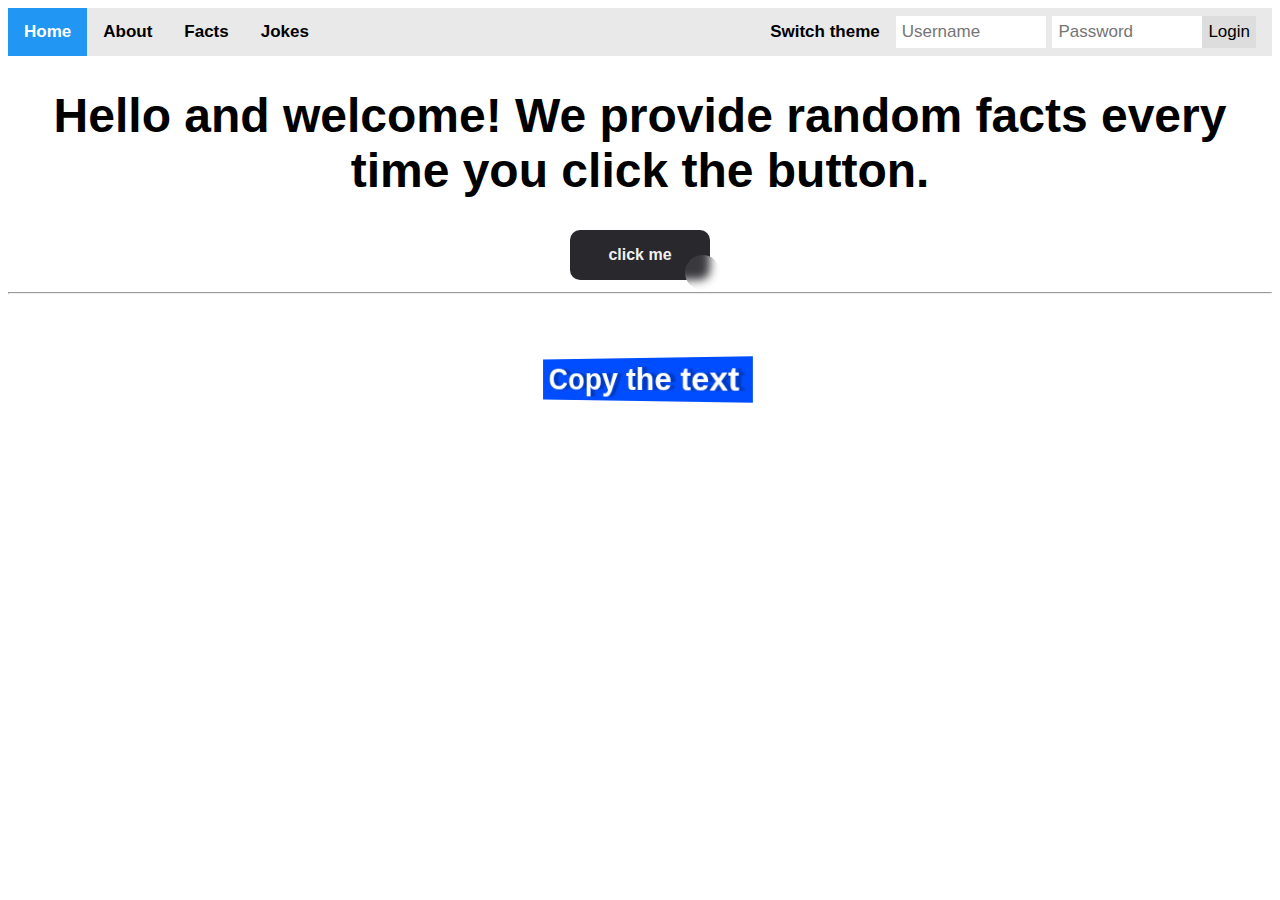
<file: index.html>
<!DOCTYPE html>
<html lang="en">
  <head>
    <meta charset="UTF-8" />
    <meta name="viewport" content="width=device-width, initial-scale=1.0" />
    <title>Facts..</title>
    <link rel="stylesheet" href="styles.css" />
    <!-- Fixed typo here -->
  </head>
  <body>
    <div class="topnav">
      <a class="active" href="https://narekcodes.github.io/RandomFacts/">Home</a>
      <a href="./ricroll.html">About</a>
      <a href="./index.html">Facts</a>
      <a href="./joke.html">Jokes</a>
      <div class="login-container">
        <form>
          <span class="switchbtn" onclick="openNav()">Switch theme</span>
          <input type="text" placeholder="Username" name="username" />
          <input type="text" placeholder="Password" name="psw" />
          <button onclick="smtWentWrong()">Login</button>
        </form>
      </div>
    </div>

    <center>
      <h1>
        Hello and welcome! We provide random facts every time you click the
        button.
      </h1>
      <button class="button-86" role="button" onclick="search()">
        click me
      </button>
      <hr />
      <br />

      <p id="p"></p>
      <button class="button-92" role="button" onclick="copyData()">
        Copy the text
      </button>

      <!-- The overlay -->
      <div id="myNav" class="overlay">
        <!-- Button to close the overlay navigation -->
        <a href="javascript:void(0)" class="closebtn" onclick="closeNav()"
          >&times;</a
        >

        <!-- Overlay content -->
        <div class="overlay-content">
          <a onclick="gray()">Gray</a>
          <a onclick="setWhite()">White</a>
          <a onclick="setWhiteBlue()">White-Blue</a>
          <a onclick="setWhiteRed()">White-Red</a>
        </div>
      </div>
    </center>

    <script src="script.js"></script>
  </body>
</html>
</file>
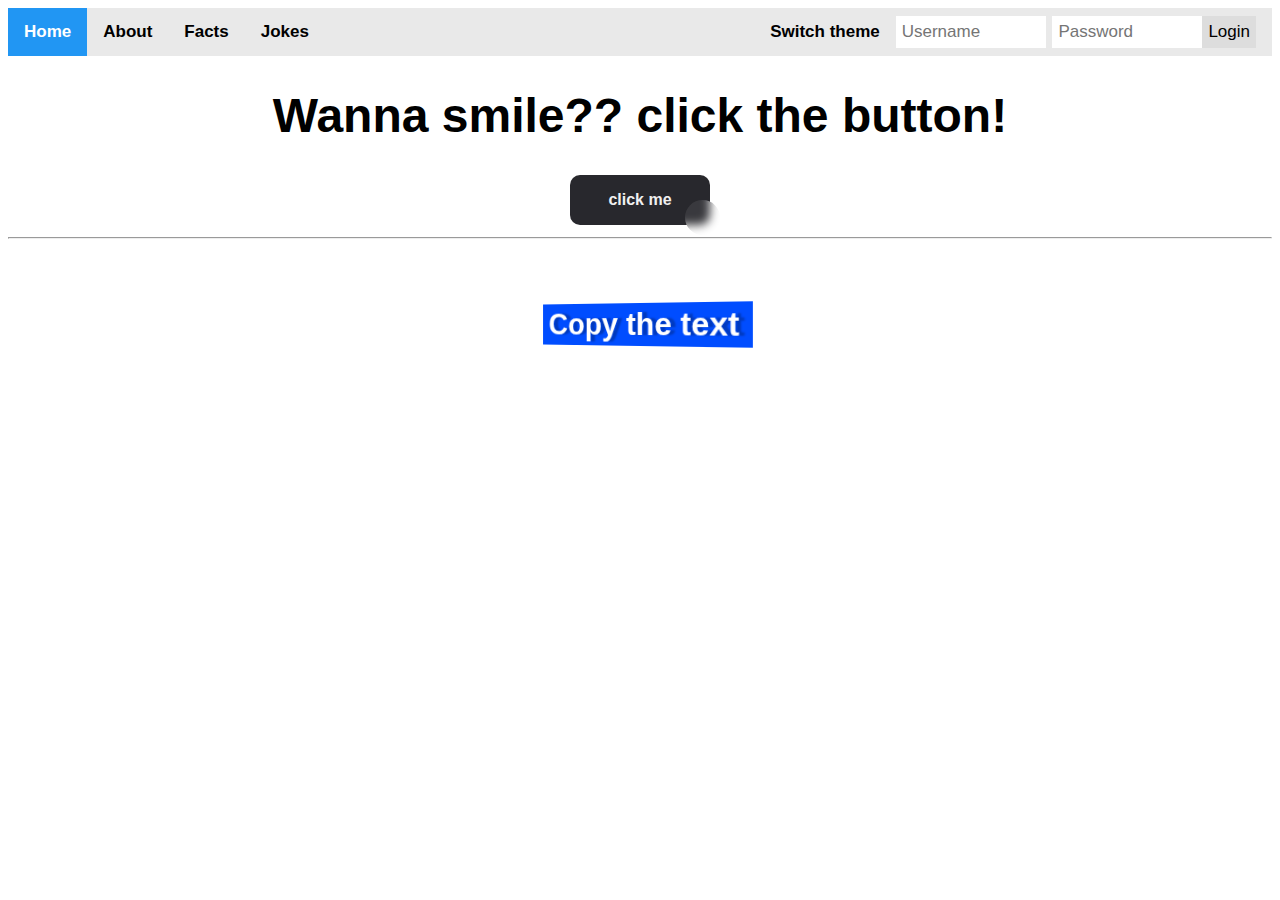
<file: joke.html>
<!DOCTYPE html>
<html lang="en">
<head>
    <meta charset="UTF-8">
    <meta name="viewport" content="width=device-width, initial-scale=1.0">
    <title>Jokes...</title>
    <link rel="stylesheet" href="styles.css" />

</head>
<div class="topnav">
    <a class="active" href="https://narekcodes.github.io/RandomFacts/">Home</a>
    <a href="./ricroll.html">About</a>
    <a href="./index.html">Facts</a>
    <a href="./joke.html">Jokes</a>
    <div class="login-container">
      <form>
        <span class="switchbtn" onclick="openNav()">Switch theme</span>
        <input type="text" placeholder="Username" name="username" />
        <input type="text" placeholder="Password" name="psw" />
        <button onclick="smtWentWrong()">Login</button>
      </form>
    </div>
  </div>

  <center>
    <h1>
      Wanna smile?? click the button!
    </h1>
    <button class="button-86" role="button" onclick="jokes()">
      click me
    </button>
    <hr />
    <br />

    <p id="p1"></p>
    <p id="p2"></p>

    <button class="button-92" role="button" onclick="copyData()">
      Copy the text
    </button>

    <!-- The overlay -->
    <div id="myNav" class="overlay">
      <!-- Button to close the overlay navigation -->
      <a href="javascript:void(0)" class="closebtn" onclick="closeNav()"
        >&times;</a
      >

      <!-- Overlay content -->
      <div class="overlay-content">
        <a onclick="gray()">Gray</a>
        <a onclick="setWhite()">White</a>
        <a onclick="setWhiteBlue()">White-Blue</a>
        <a onclick="setWhiteRed()">White-Red</a>
      </div>
    </div>
  </center>

  <script src="joke.js"></script>
</body>
</html>
</file>
<file: styles.css>
body {
  font-family: Arial, sans-serif;
  font-size: 1.5em;
  font-weight: bold;
}

body.dark-mode {
  background-color: rgba(70, 70, 70, 0.658);
  color: white;
}

.switchbtn {
  background: none;
  border: none;
  color: black;
  font-size: 17px;
  padding: 14px 16px;
  text-align: center;
  text-decoration: none;
  display: block;
  float: left;
  cursor: pointer;
}

.switchbtn:hover {
  background-color: #ddd;
  color: black;
}

body.dark-mode .switchbtn {
  color: white;
}

body.dark-mode .switchbtn:hover {
  background-color: #444;
  color: white;
}

.button-92 {
  --c: #fff;
  /* text color */
  background: linear-gradient(90deg, #0000 33%, #fff5, #0000 67%)
      var(--_p, 100%) / 300% no-repeat,
    #004dff;
  /* background color */
  color: #0000;
  border: none;
  transform: perspective(500px) rotateY(calc(20deg * var(--_i, -1)));
  text-shadow: calc(var(--_i, -1) * 0.08em) -0.01em 0 var(--c),
    calc(var(--_i, -1) * -0.08em) 0.01em 2px #0004;
  outline-offset: 0.1em;
  transition: 0.3s;
}

.button-92:hover,
.button-92:focus-visible {
  --_p: 0%;
  --_i: 1;
}

.button-92:active {
  text-shadow: none;
  color: var(--c);
  box-shadow: inset 0 0 9e9Q #0005;
  transition: 0s;
}

.button-92 {
  font-weight: bold;
  font-size: 2rem;
  margin: 0;
  cursor: pointer;
  padding: 0.1em 0.3em;
}

/* CSS */
.button-86 {
  all: unset;
  width: 100px;
  height: 30px;
  font-size: 16px;
  background: transparent;
  border: none;
  position: relative;
  color: #f0f0f0;
  cursor: pointer;
  z-index: 1;
  padding: 10px 20px;
  display: flex;
  align-items: center;
  justify-content: center;
  white-space: nowrap;
  user-select: none;
  -webkit-user-select: none;
  touch-action: manipulation;
}

.button-86::after,
.button-86::before {
  content: "";
  position: absolute;
  bottom: 0;
  right: 0;
  z-index: -99999;
  transition: all 0.4s;
}

.button-86::before {
  transform: translate(0%, 0%);
  width: 100%;
  height: 100%;
  background: #28282d;
  border-radius: 10px;
}

.button-86::after {
  transform: translate(10px, 10px);
  width: 35px;
  height: 35px;
  background: #ffffff15;
  backdrop-filter: blur(5px);
  -webkit-backdrop-filter: blur(5px);
  border-radius: 50px;
}

.button-86:hover::before {
  transform: translate(5%, 20%);
  width: 110%;
  height: 110%;
}

.button-86:hover::after {
  border-radius: 10px;
  transform: translate(0, 0);
  width: 100%;
  height: 100%;
}

.button-86:active::after {
  transition: 0s;
  transform: translate(0, 5%);
}

body.dark-mode .topnav {
  background-color: #333;
}

body.dark-mode .topnav a {
  color: white;
}

body.dark-mode .topnav a:hover {
  background-color: #444;
}

* {
  box-sizing: border-box;
}

/* Style the navbar */
.topnav {
  overflow: hidden;
  background-color: #e9e9e9;
}

/* Navbar links */
.topnav a {
  float: left;
  display: block;
  color: black;
  text-align: center;
  padding: 14px 16px;
  text-decoration: none;
  font-size: 17px;
}

/* Navbar links on mouse-over */
.topnav a:hover {
  background-color: #ddd;
  color: black;
}

/* Active/current link */
.topnav a.active {
  background-color: #2196f3;
  color: white;
}

/* Style the input container */
.topnav .login-container {
  float: right;
}

/* Style the input field inside the navbar */
.topnav input[type="text"] {
  padding: 6px;
  margin-top: 8px;
  font-size: 17px;
  border: none;
  width: 150px; /* adjust as needed (as long as it doesn't break the topnav) */
}

/* Style the button inside the input container */
.topnav .login-container button {
  float: right;
  padding: 6px;
  margin-top: 8px;
  margin-right: 16px;
  background: #ddd;
  font-size: 17px;
  border: none;
  cursor: pointer;
}

.topnav .login-container button:hover {
  background: #ccc;
}

/* Add responsiveness - On small screens, display the navbar vertically instead of horizontally */
@media screen and (max-width: 600px) {
  .topnav .login-container {
    float: none;
  }
  .topnav a,
  .topnav input[type="text"],
  .topnav .login-container button {
    float: none;
    display: block;
    text-align: left;
    width: 100%;
    margin: 0;
    padding: 14px;
  }
  .topnav input[type="text"] {
    border: 1px solid #ccc;
  }
}

/* The Overlay (background) */
.overlay {
  height: 0; /* Start closed */
  width: 100%;
  position: fixed;
  top: 0;
  left: 0;
  background-color: rgba(0, 0, 0, 0.9);
  overflow-y: hidden; /* Hide scroll */
  transition: height 0.5s ease;
  z-index: 1;
}

/* Position the content inside the overlay */
.overlay-content {
  position: relative;
  top: 25%; /* 25% from the top */
  width: 100%; /* 100% width */
  text-align: center; /* Centered text/links */
  margin-top: 30px; /* 30px top margin to avoid conflict with the close button on smaller screens */
}

/* The navigation links inside the overlay */
.overlay a {
  padding: 8px;
  text-decoration: none;
  font-size: 36px;
  color: #818181;
  display: block; /* Display block instead of inline */
  transition: 0.3s; /* Transition effects on hover (color) */
}

/* When you mouse over the navigation links, change their color */
.overlay a:hover,
.overlay a:focus {
  color: #f1f1f1;
}

/* Position the close button (top right corner) */
.overlay .closebtn {
  position: absolute;
  top: 20px;
  right: 45px;
  font-size: 60px;
}

/* When the height of the screen is less than 450 pixels, change the font-size of the links and position the close button again, so they don't overlap */
@media screen and (max-height: 450px) {
  .overlay a {
    font-size: 20px;
  }
  .overlay .closebtn {
    font-size: 40px;
    top: 15px;
    right: 35px;
  }

  .overlay .closebtn:hover {
    color: red;
    cursor: pointer;
  }
}
</file>
